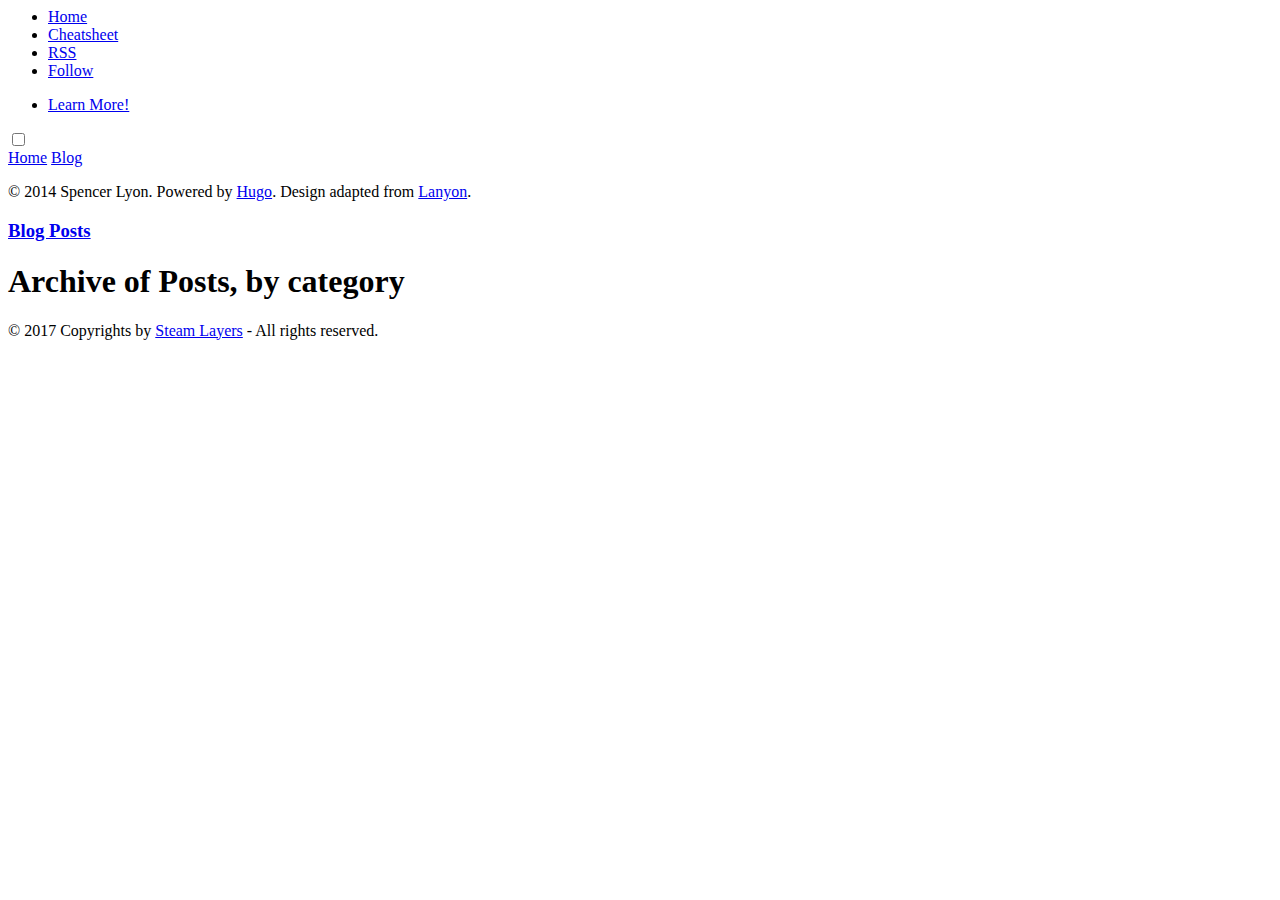
<file: categories/index.html>
<header id="header">

  <nav id="navigation" class="navbar scrollspy">

    <div class="container">

      <ul class="nav navbar-nav">
        <li><a href="https://steamlayers.com/" class="smooth-scroll">Home</a></li>
        <li><a href="https://steamlayers.com/aggregation-stages-availability" class="smooth-scroll">Cheatsheet</a></li>
        <li><a href="https://steamlayers.com/index.xml" class="smooth-scroll">RSS</a></li>
        <li><a href="https://twitter.com/steamlayers" target="_blank" class="smooth-scroll">Follow</a></li>
      </ul>

      <ul class="nav nav-right navbar-nav">
        <li class="menu-btn"><a href="https://steamlayers.com/course" target="blank">Learn More!</a></li>
      </ul>

    </div>

  </nav>

</header>



<body class="theme-base-08">
  


<input type="checkbox" class="sidebar-checkbox" id="sidebar-checkbox">


<div class="sidebar" id="sidebar">

  <nav class="sidebar-nav">
    <a class="sidebar-nav-item" href="https://steamlayers.com/">Home</a>

    <a class="sidebar-nav-item" href="https://steamlayers.com/posts">Blog</a>
  </nav>

  <div class="sidebar-item">
    <p>
      &copy; 2014 Spencer Lyon. Powered by <a href="https://gohugo.io">Hugo</a>. Design adapted from <a href="http://lanyon.getpoole.com">Lanyon</a>.
    </p>
  </div>
</div>


  
  <div class="wrap">
    <div class="masthead">
      <div class="container">
        <h3 class="masthead-title">
          <a href="https://steamlayers.com/posts" title="Blog">Blog Posts</a>
        </h3>
      </div>
    </div>

    
    <div class="container content">
        <section id="main">
          <div>
            <h1>Archive of Posts, by category</h1>
            <ul class="category">
              
              
            </ul>
          </div>
        </section>
    </div>
  </div>

  <label for="sidebar-checkbox" class="sidebar-toggle"></label>

  
  <footer id="footer">

    
    <div class="container">

        <p class="copyright-txt">&copy; 2017 Copyrights by <a href="https://steamlayers.com">Steam Layers</a> - All rights reserved.</p>

        
        
        
        
        

    </div>
    

</footer>
</file>
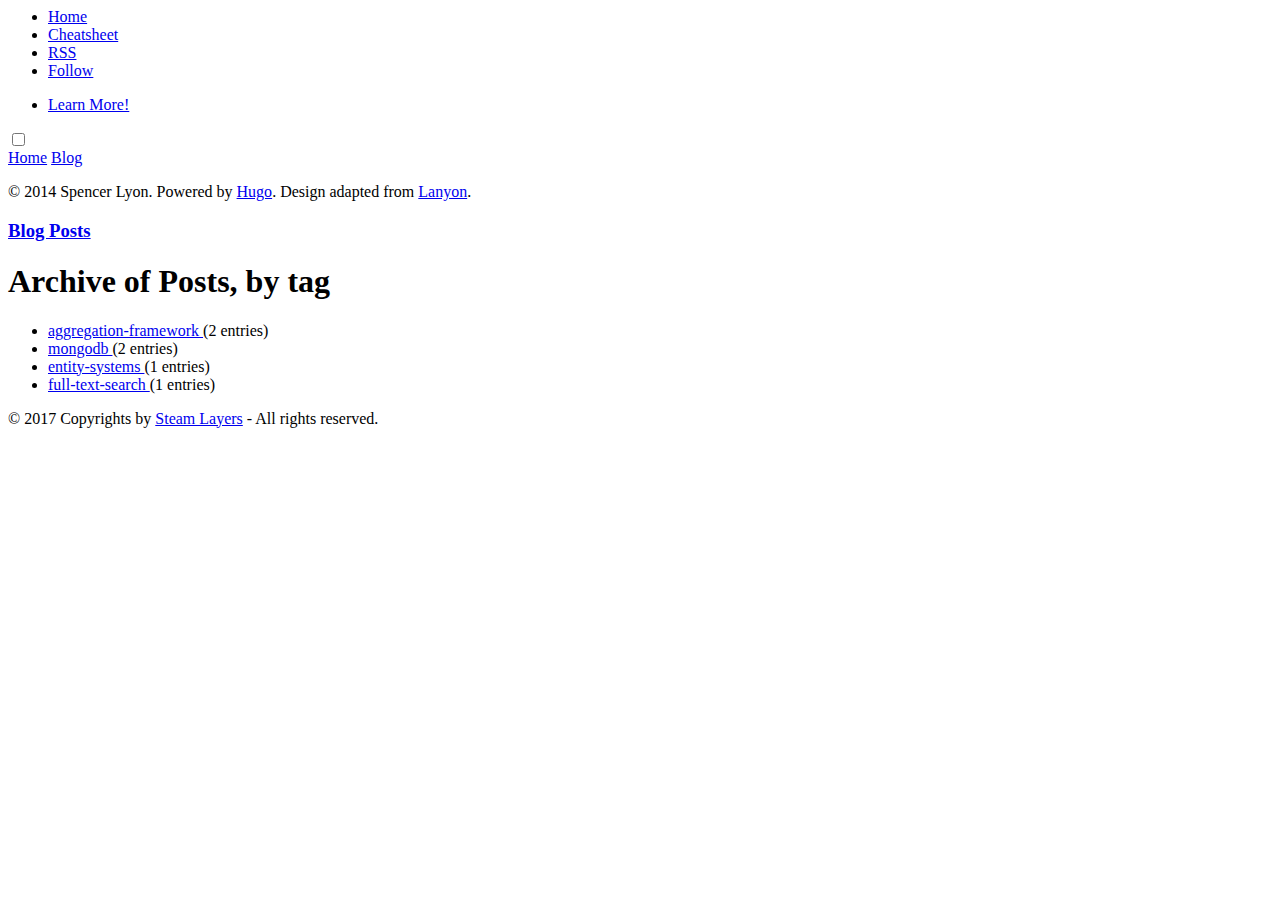
<file: tags/index.html>
<header id="header">

  <nav id="navigation" class="navbar scrollspy">

    <div class="container">

      <ul class="nav navbar-nav">
        <li><a href="https://steamlayers.com/" class="smooth-scroll">Home</a></li>
        <li><a href="https://steamlayers.com/aggregation-stages-availability" class="smooth-scroll">Cheatsheet</a></li>
        <li><a href="https://steamlayers.com/index.xml" class="smooth-scroll">RSS</a></li>
        <li><a href="https://twitter.com/steamlayers" target="_blank" class="smooth-scroll">Follow</a></li>
      </ul>

      <ul class="nav nav-right navbar-nav">
        <li class="menu-btn"><a href="https://steamlayers.com/course" target="blank">Learn More!</a></li>
      </ul>

    </div>

  </nav>

</header>



<body class="theme-base-08">
  


<input type="checkbox" class="sidebar-checkbox" id="sidebar-checkbox">


<div class="sidebar" id="sidebar">

  <nav class="sidebar-nav">
    <a class="sidebar-nav-item" href="https://steamlayers.com/">Home</a>

    <a class="sidebar-nav-item" href="https://steamlayers.com/posts">Blog</a>
  </nav>

  <div class="sidebar-item">
    <p>
      &copy; 2014 Spencer Lyon. Powered by <a href="https://gohugo.io">Hugo</a>. Design adapted from <a href="http://lanyon.getpoole.com">Lanyon</a>.
    </p>
  </div>
</div>


  
  <div class="wrap">
    <div class="masthead">
      <div class="container">
        <h3 class="masthead-title">
          <a href="https://steamlayers.com/posts" title="Blog">Blog Posts</a>
        </h3>
      </div>
    </div>

    
    <div class="container content">
        <section id="main">
          <div>
            <h1>Archive of Posts, by tag</h1>
            <ul class="category">
              
              
              <li><a href="https://steamlayers.com/tags/aggregation-framework"> aggregation-framework </a> (2 entries) </li>
              
              <li><a href="https://steamlayers.com/tags/mongodb"> mongodb </a> (2 entries) </li>
              
              <li><a href="https://steamlayers.com/tags/entity-systems"> entity-systems </a> (1 entries) </li>
              
              <li><a href="https://steamlayers.com/tags/full-text-search"> full-text-search </a> (1 entries) </li>
              
            </ul>
          </div>
        </section>
    </div>
  </div>

  <label for="sidebar-checkbox" class="sidebar-toggle"></label>

  
  <footer id="footer">

    
    <div class="container">

        <p class="copyright-txt">&copy; 2017 Copyrights by <a href="https://steamlayers.com">Steam Layers</a> - All rights reserved.</p>

        
        
        
        
        

    </div>
    

</footer>
</file>
